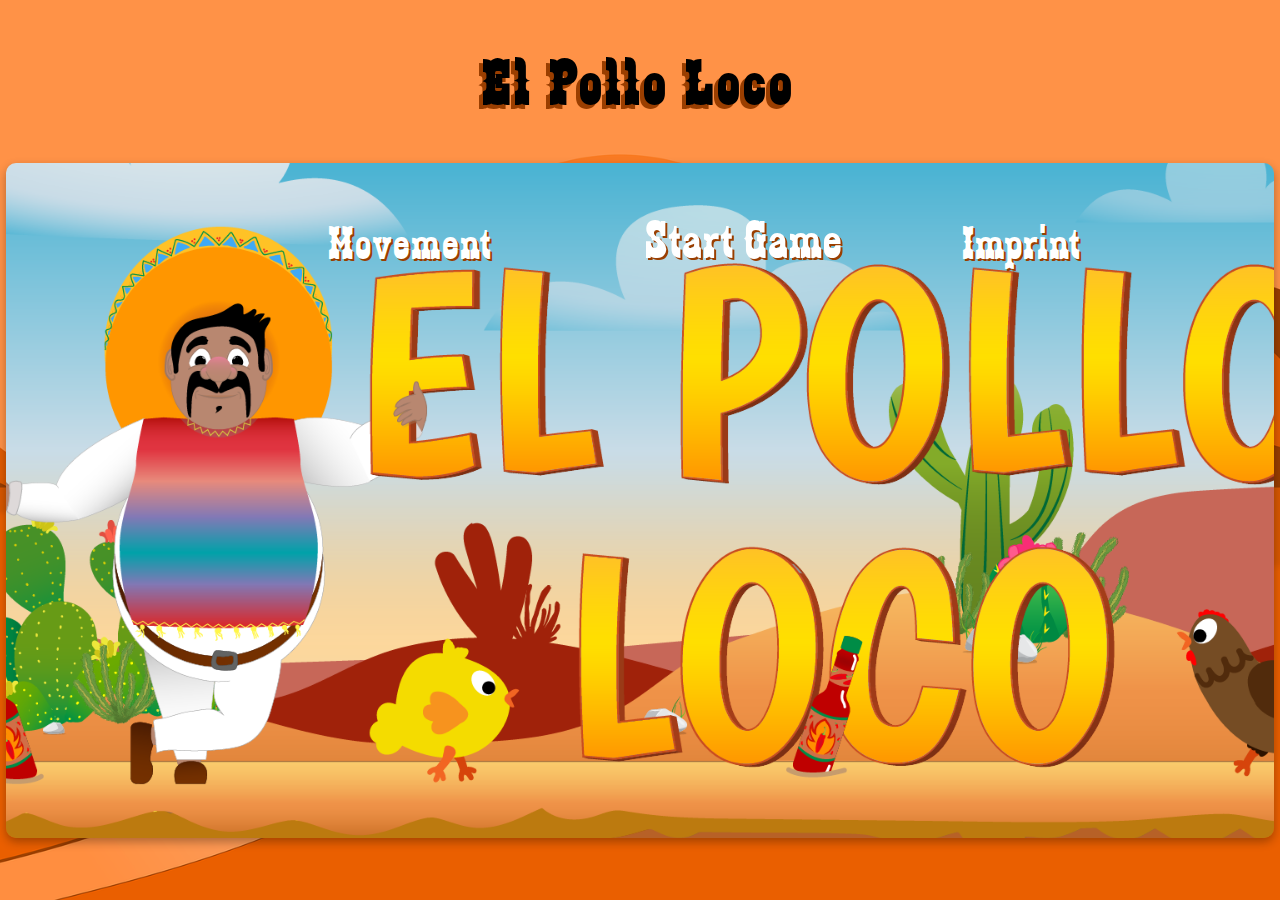
<file: index.html>
<!DOCTYPE html>
<html lang="en" translate="no">
<head>
    <meta charset="UTF-8">
    <meta name="viewport" content="width=device-width, initial-scale=1.0">
    <title>El Pollo Loco</title>
    <link rel="shortcut icon" href="./img/3_enemies_chicken/chicken_normal/1_walk/2_w.png" type="image/x-icon">
    <link rel="stylesheet" href="style.css">
    <link rel="stylesheet" href="css/mediaQuery.css">

    <script src="models/drawable-object.class.js"></script>
    <script src="models/movable-object.class.js"></script>
    <script src="models/throwable-object.class.js"></script>
    <script src="models/coin.class.js"></script>
    <script src="models/bottle.class.js"></script>
    <script src="models/statusbar.class.js"></script>
    <script src="models/coinbar.class.js"></script>
    <script src="models/bottlebar.class.js"></script>
    <script src="models/endbossbar.class.js"></script>
    <script src="models/background.class.js"></script>
    <script src="models/cloud.class.js"></script>
    <script src="models/world.class.js"></script>
    <script src="models/chicken.class.js"></script>
    <script src="models/chicken-small.class.js"></script>
    <script src="models/character.class.js"></script>
    <script src="models/endboss.class.js"></script>
    <script src="models/keyboard.class.js"></script>
    <script src="models/level.class.js"></script>
    <script src="levels/level1.js"></script>
    <script src="js/game.js"></script>
    <script src="js/eventListener.js"></script>
    <script src="js/script.js"></script>
</head>
<body>
    <h1>El Pollo Loco</h1>
    
    <div id="overlay" class="overlay">
        <div class="overlay-start">
            <button id="startBtn" onclick="startGame()">Start Game</button>
        </div>

        <canvas id="canvas" width="720" height="480" style="border-radius: 10px;"></canvas>

        <div class="navigation">
            <div class="touch-arrows">
                <img class="touch-btn" id="touchLeft" src="./assets/img/buttons/arrow-left-btn.png">
                <img class="touch-btn" id="touchRight" src="./assets/img/buttons/arrow-right-btn.png">
            </div>
            <div class="home-Btns">
                <a href="index.html">
                    <img src="./assets/img/buttons/home-btn.png">
                </a>
                <img id="muteBtn" onclick="gameSound()" src="./assets/img/buttons/mute-btn.png">
                <img id="unMuteBtn" onclick="gameSound()" src="./assets/img/buttons/unmute-btn.png" style="display: none;">
                <img id="fullscreen" onclick="fullscreen()" src="./assets/img/buttons/fullscreen-btn.png">
                <img id="exitFullscreen" onclick="fullscreen()" src="./assets/img/buttons/exit-fullscreen-btn.png" style="display: none;">
            </div> 
            <div class="touch-btns">
                <img class="touch-btn" id="touchUp" src="./assets/img/buttons/arrow-jump.png">
                <img class="touch-btn" id="touchThrow" src="./assets/img/buttons/throw-bottle-btn.png">
            </div>
        </div>

        <div class="more-about">
            <button id="movement" onclick="showMovement(true)">  
                Movement
            </button>
            <button id="imprint" onclick="showImprint(true)">
                Imprint
            </button>
        </div>

        <div id="movementDiv">
            <div class="movement">
                <h2>M o v e m e n t</h2>
                <div class="arrows">
                    <p>
                        Arrow Left (←) = run left
                    </p>
                    <p>
                        Arrow Right (→) = run right
                    </p>
                    <p>
                        Arrow Up (↑) = jump
                    </p>
                    <p>
                        Key D = throw bottles
                    </p>
                </div>
                <span onclick="showMovement(false)">
                    Go Back To Start
                </span>
            </div>
        </div>

        <div id="imprintDiv">
            <div class="imprint">
                <h2>I m p r i n t</h2>
                <div style="color: white;">
                    <p>
                        Niclas Holzhey
                    </p>
                    <p>
                        Dessauer Straße 205
                    </p>
                    <p>
                        06886 Lutherstadt Wittenberg
                    </p>
                </div>
                <div style="color: white;">
                    <p>
                        Kontakt
                    </p>
                    <p>
                        Telefon: +49 068 2848718
                    </p>
                    <p>
                        E-Mail: Kontakt@niclas-holzhey.de
                    </p>
                </div>
                <span onclick="showImprint(false)">
                    Go Back To Start
                </span>
            </div>
        </div>

        <div class="overlay-win">
            <div class="overlay-win-div">
                <a href="index.html">
                    Back HOME
                </a>
                <button onclick="restartGame()">
                    RESTART GAME
                </button>
            </div>
        </div>

        <div class="overlay-lose">
            <div class="overlay-lose-div">
                <a href="index.html">
                    Back HOME
                </a>
                <button onclick="restartGame()">
                    TRY AGAIN
                </button>
            </div>
        </div>
    </div>
    <div class="rotateDeviceDiv">
        <img id="rotateDevice" src="./assets/img/rotate-device.png" alt="">
        <p style="text-align: center;">
            Please rotate your device horizontally.
        </p>
    </div>
</body>
</html>
</file>
<file: style.css>
@font-face {
    font-family: 'Zabars';
    src: url(./assets/fonts/Zabars.ttf);
}

html {
    background: linear-gradient(#FF9247, #EA5F00);
    overflow: hidden;
}

* {
    margin: 0;
    text-decoration: none;
    color: inherit;
    letter-spacing: 2px;
}

body {
    font-family: Zabars;
    display: flex;
    align-items: center;
    flex-direction: column;
    height: 100vh;
    width: 100%;
    overflow-y: auto;
    background-image: url(./assets/img/desert-5385998_1920.png);
    background-position: top;
    background-size: cover;
}

canvas {
    box-shadow: 0 4px 10px rgba(0, 0, 0, 0.3);
    border-radius: 10px;
    position: absolute;
    top: 0;
    left: 0;
    width: 100%;
    height: 100%;
    z-index: 1;
    display: none;
}

h1 {
    color: black;
    text-shadow: -4px 4px #9A3E00;
    letter-spacing: 6px;
    font-size: 5vw;
    margin: 5vh 0px;
}

.overlay {
    position: relative !important;
    max-width: 1920px;
    width: 99vw;
    height: 75vh;
    min-width: unset;
    min-height: unset;
}

.overlay-start {
    display: flex;
    justify-content: center;
    align-items: center;
    width: 100%;
    height: 100%;
    background-size: cover;
    background-position-x: center;
    background-position-y: center;
    background-attachment: fixed;
    background-image: url(./img/9_intro_outro_screens/start/startscreen_1.png);
    border-radius: 10px;
    box-shadow: 0 4px 10px rgba(0, 0, 0, 0.3);
}

button {
    z-index: 1;
    cursor: pointer;
    font-family: Zabars;
    font-size: 3.75vw;
    color: white;
    position: absolute;
    top: 7.5%;
    left: 50%;
    border: none;
    background: none;
    text-shadow: 2px 2px #9A3E00;
    animation: pulse 2s infinite;
}

#startBtn {
    font-size: 4.25vw;
    top: 6.5% !important;
}

button:hover {
    scale: 1.05;
    text-shadow: 4px 4px #9A3E00;
}

@keyframes pulse {
    0% {
        transform: scale(0.95) translateX(-50%);
    }

    70% {
        transform: scale(1) translateX(-50%);
    }

    100% {
        transform: scale(0.95) translateX(-50%);
    }
}

section {
    display: none;
    justify-content: space-around;
    padding: 24px 0;
    width: 100%;
}

.more-about {
    display: flex;
    flex-direction: column;
    align-items: center;
    position: absolute;
    top: 0;
    left: 50%;
    width: 100%;
    height: 100%;
    transform: translateX(-50%);
}

#movement {
    left: 25%;
}

#imprint {
    left: 75%;
}

.navigation {
    position: absolute;
    bottom: 0;
    display: none;
    width: 100%;
    max-width: 100%;
    z-index: 1;
    padding: 0 24px;
    width: -webkit-fill-available;
    padding-bottom: 6px;
    justify-content: center;
}

.navigation img {
    width: 5vw;
    height: 5vw;
    cursor: pointer;
}

.navigation div {
    display: flex;
    gap: 16px;
}

.touch-arrows,
.touch-btn {
    display: none;
}

.rotateDeviceDiv {
    display: none;
    flex-direction: column;
    align-items: center;
    margin: auto;
    gap: 48px;
}

#rotateDevice {
    width: 264px;
    height: 264px;
    margin: auto;
    animation: rotate 2s infinite;
}

@keyframes rotate {
    0% {
        rotate: -90deg;
    }

    70% {
        rotate: 0deg;
    }

    100% {
        rotate: -90deg;
    }
}

/*
*   Overlay Win Screen
*
*/
.overlay-win {
    position: absolute;
    height: 100%;
    width: 100%;
    top: 0;
    z-index: 9999;
    display: none;
    background-image: url(img/9_intro_outro_screens/win/won_2.png);
    background-size: cover;
    background-position-y: center;
    background-position-x: center;
    background-color: rgb(0, 0, 0, 0.35);
}

.overlay-win-div {
    font-family: 'Zabars';
    font-size: 2vw;
    display: flex;
    flex-direction: column;
    align-items: center;
    justify-content: center;
    width: 100%;
    height: 100%;
    gap: 5%;
    border: none;
    background: none;
    color: white;
    text-shadow: -2px 2px #9A3E00;
}



.overlay-lose {
    position: absolute;
    height: 100%;
    width: 100%;
    top: 0;
    z-index: 9999;
    display: none;
    background-image: url(img/9_intro_outro_screens/game_over/game_over.png);
    background-size: cover;
    background-position-y: center;
    background-position-x: center;
    background-color: rgb(0, 0, 0, 0.35);
}

.overlay-lose-div {
    font-family: 'Zabars';
    font-size: 2vw;
    display: flex;
    flex-direction: column;
    align-items: center;
    justify-content: center;
    width: 100%;
    height: 100%;
    gap: 5%;
    border: none;
    background: none;
    color: white;
    text-shadow: -2px 2px #9A3E00;
}

.overlay-lose, .overlay-win a {
    font-size: 2.75vw;
}

.overlay-lose button, .overlay-win button {
    position: unset !important;
    animation: pulseOverlay 2s infinite;
}

.overlay-lose .overlay-win button:hover, .overlay-lose a:hover, .overlay-win a:hover  {
    text-shadow: -8px 8px #9A3E00;
    scale: 1.05;
}

@keyframes pulseOverlay {
    0% {
        transform: scale(0.95) translateX(0);
    }

    70% {
        transform: scale(1) translateX(0);
    }

    100% {
        transform: scale(0.95) translateX(0);
    }
}

#imprintDiv {
    position: absolute;
    display: none;
    justify-content: center;
    align-items: center;
    top: 0;
    background: white;
    height: 100%;
    width: 100%;
    z-index: 99;
    background-image: url(./assets/img/desert-5385998_1920.png);
    background-size: contain;
}

#movementDiv {
    position: absolute;
    display: none;
    justify-content: center;
    top: 0;
    background: white;
    height: 100%;
    width: 100%;
    z-index: 99;
    background-image: url(./assets/img/desert-5385998_1920.png);
    background-size: contain;
}

.imprint {
    display: flex;
    flex-direction: column;
    align-items: center;
    justify-content: center;
    width: 100%;
    gap: 3vh;
}

.imprint div {
    display: flex;
    flex-direction: column;
    align-items: center;
}

.movement {
    display: flex;
    flex-direction: column;
    align-items: center;
    justify-content: center;
    width: 100%;
    gap: 3vh;
}

.movement div {
    display: flex;
    flex-direction: column;
    align-items: center;
}

span {
    color: black;
    cursor: pointer;
    font-size: 2.75vw;
    text-shadow: -2px 2px #9A3E00;
    margin: 2vw 0;
}

span:hover {
    text-shadow: -10px 10px #9A3E00;
    scale: 1.05;
}

.arrows {
    gap: 2vw;
    color: white;
}

p {
    font-size: 2vw;
    text-shadow: -1px 1px black;
}

h2 {
    font-size: 4vw;
}
</file>
<file: css/mediaQuery.css>
@media (max-width: 1368px) {
    .touch-arrows, .touch-btn {
        display: flex;
    }
    
    .navigation {
        justify-content: space-between;
    }
}

@media (min-width: 1920px) {
    .overlay-start {
        background-attachment: unset;
    }

    button {
        font-size: 72px !important;
    }

    #startBtn {
        font-size: 88px !important;
    }
}
</file>
